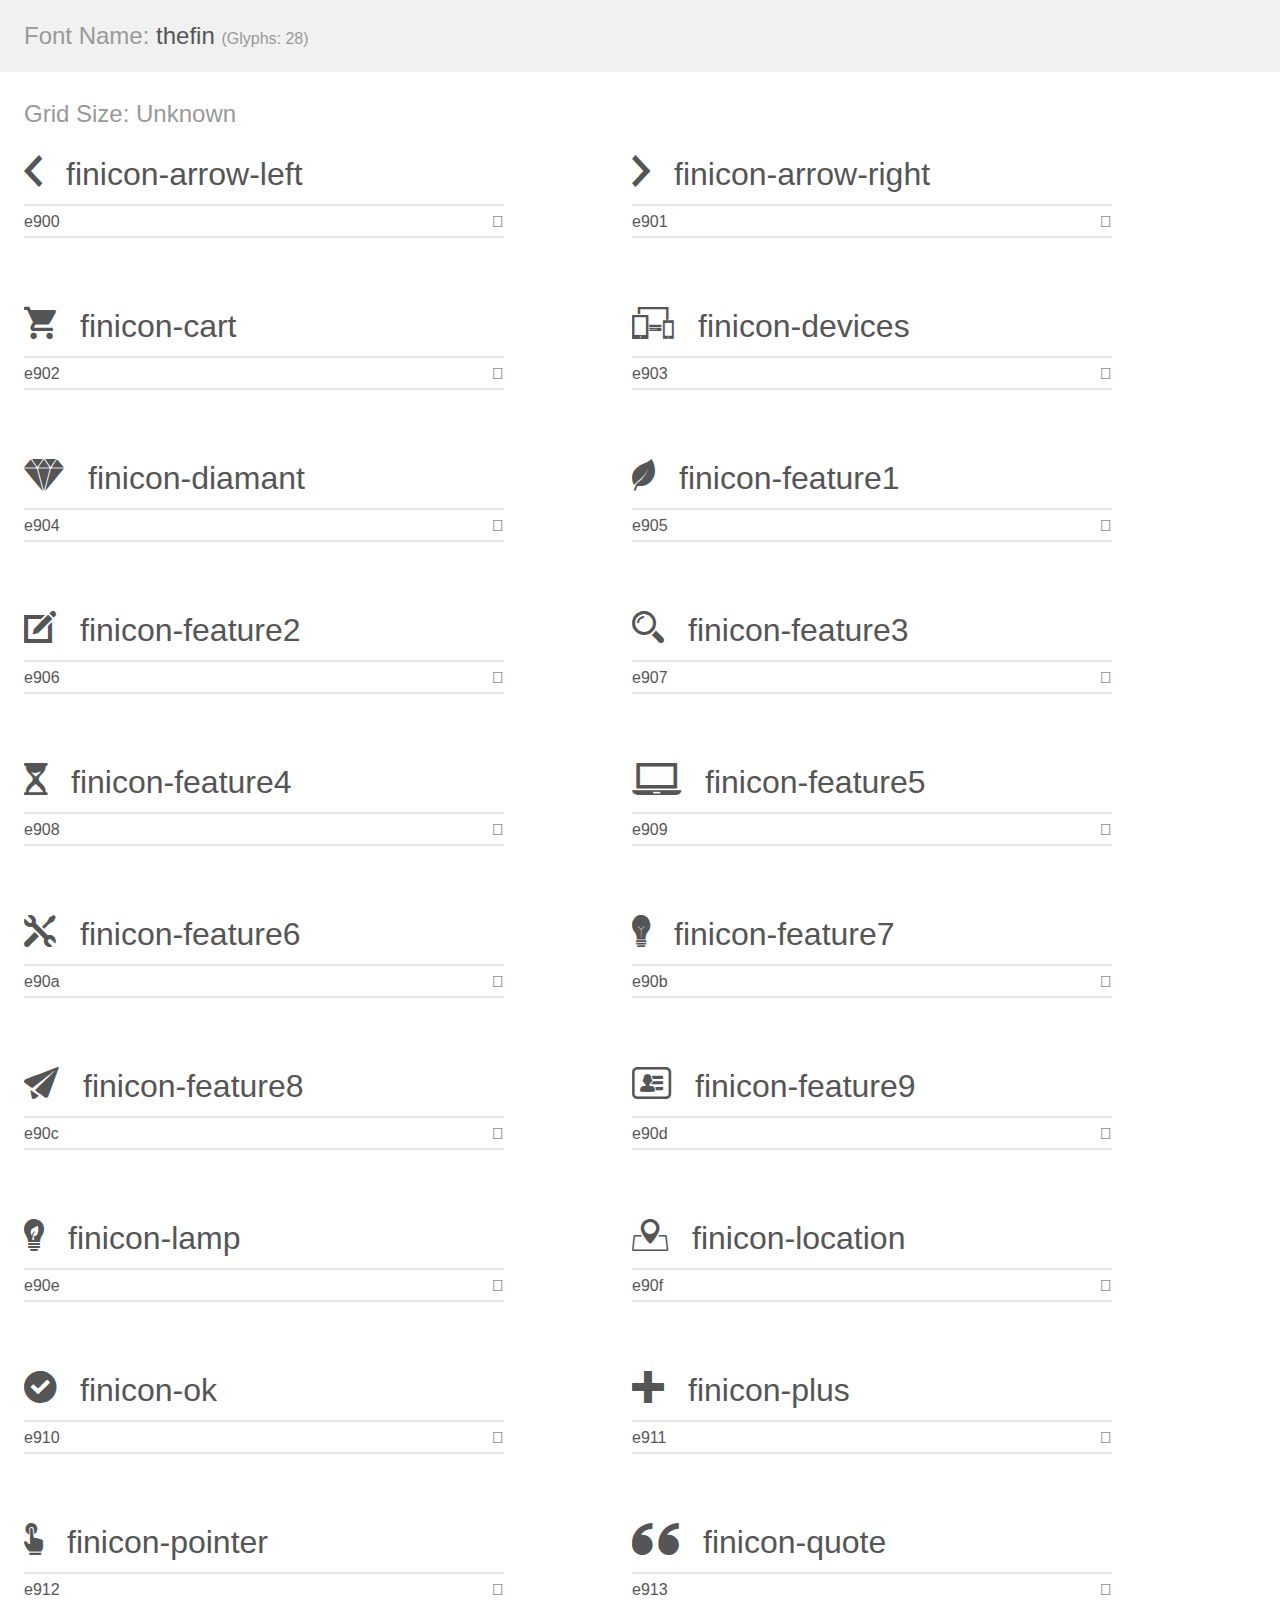
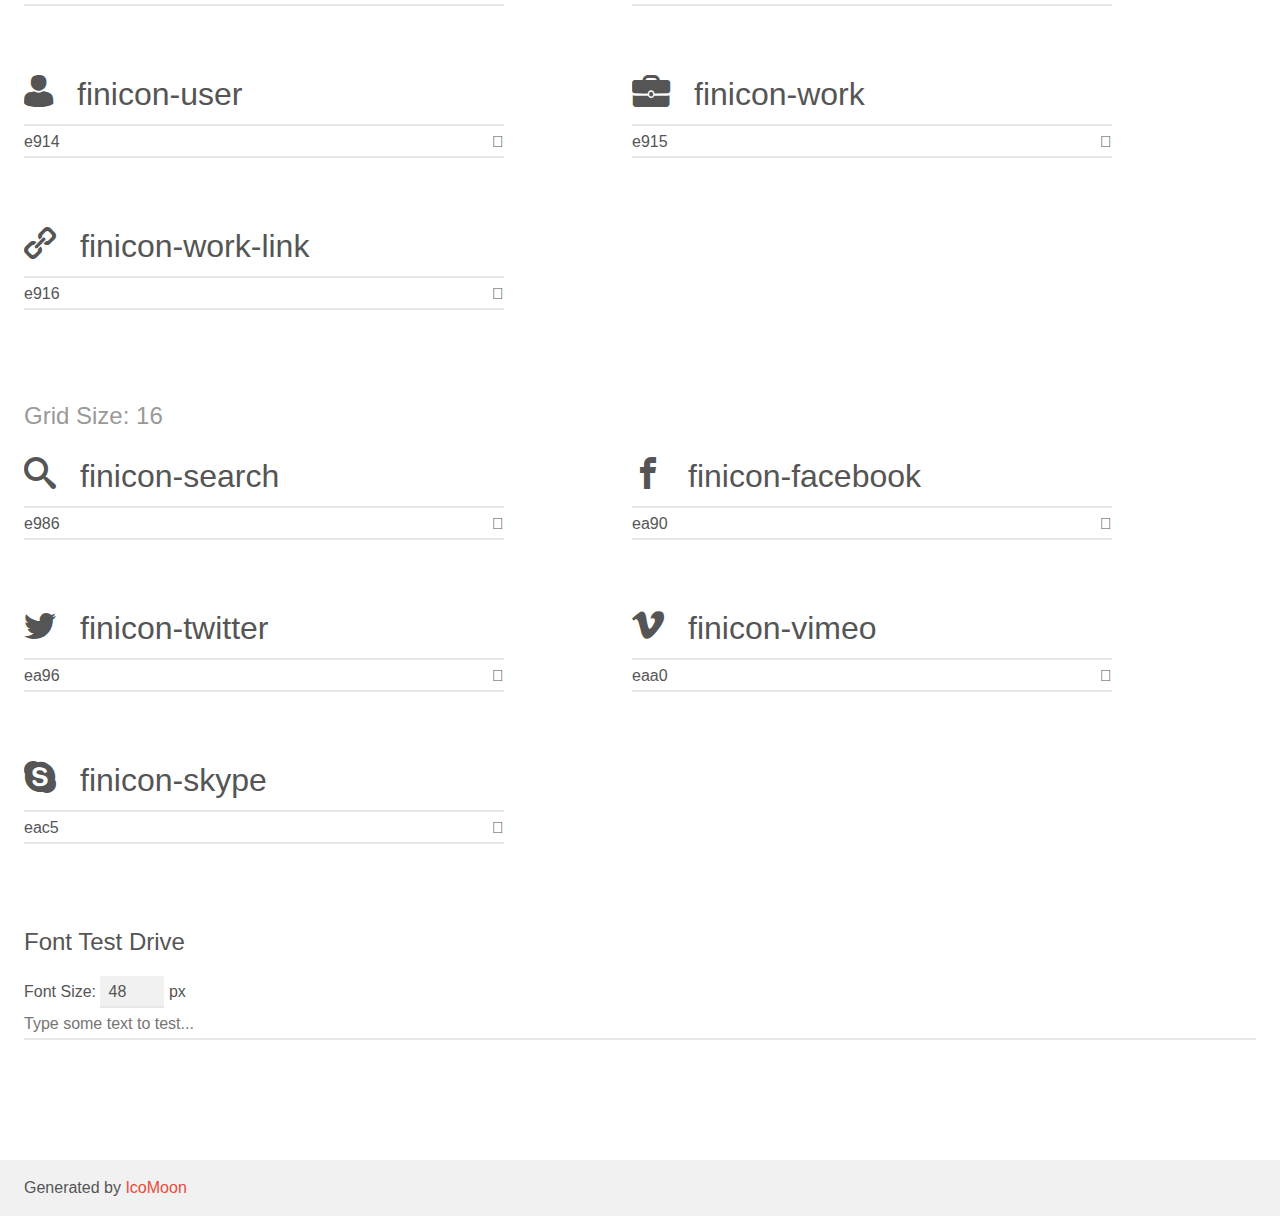
<file: libs/thefin/demo.html>
<!doctype html>
<html>
<head>
    <meta charset="utf-8">
    <title>IcoMoon Demo</title>
    <meta name="description" content="An Icon Font Generated By IcoMoon.io">
    <meta name="viewport" content="width=device-width, initial-scale=1">
    <link rel="stylesheet" href="demo-files/demo.css">
    <link rel="stylesheet" href="style.css"></head>
<body>
    <div class="bgc1 clearfix">
        <h1 class="mhmm mvm"><span class="fgc1">Font Name:</span> thefin <small class="fgc1">(Glyphs:&nbsp;28)</small></h1>
    </div>
    <div class="clearfix mhl ptl">
        <h1 class="mvm mtn fgc1">Grid Size: Unknown</h1>
        <div class="glyph fs1">
            <div class="clearfix bshadow0 pbs">
                <span class="finicon-arrow-left">
                
                </span>
                <span class="mls"> finicon-arrow-left</span>
            </div>
            <fieldset class="fs0 size1of1 clearfix hidden-false">
                <input type="text" readonly value="e900" class="unit size1of2" />
                <input type="text" maxlength="1" readonly value="&#xe900;" class="unitRight size1of2 talign-right" />
            </fieldset>
            <div class="fs0 bshadow0 clearfix hidden-true">
                <span class="unit pvs fgc1">liga: </span>
                <input type="text" readonly value="" class="liga unitRight" />
            </div>
        </div>
        <div class="glyph fs1">
            <div class="clearfix bshadow0 pbs">
                <span class="finicon-arrow-right">
                
                </span>
                <span class="mls"> finicon-arrow-right</span>
            </div>
            <fieldset class="fs0 size1of1 clearfix hidden-false">
                <input type="text" readonly value="e901" class="unit size1of2" />
                <input type="text" maxlength="1" readonly value="&#xe901;" class="unitRight size1of2 talign-right" />
            </fieldset>
            <div class="fs0 bshadow0 clearfix hidden-true">
                <span class="unit pvs fgc1">liga: </span>
                <input type="text" readonly value="" class="liga unitRight" />
            </div>
        </div>
        <div class="glyph fs1">
            <div class="clearfix bshadow0 pbs">
                <span class="finicon-cart">
                
                </span>
                <span class="mls"> finicon-cart</span>
            </div>
            <fieldset class="fs0 size1of1 clearfix hidden-false">
                <input type="text" readonly value="e902" class="unit size1of2" />
                <input type="text" maxlength="1" readonly value="&#xe902;" class="unitRight size1of2 talign-right" />
            </fieldset>
            <div class="fs0 bshadow0 clearfix hidden-true">
                <span class="unit pvs fgc1">liga: </span>
                <input type="text" readonly value="" class="liga unitRight" />
            </div>
        </div>
        <div class="glyph fs1">
            <div class="clearfix bshadow0 pbs">
                <span class="finicon-devices">
                
                </span>
                <span class="mls"> finicon-devices</span>
            </div>
            <fieldset class="fs0 size1of1 clearfix hidden-false">
                <input type="text" readonly value="e903" class="unit size1of2" />
                <input type="text" maxlength="1" readonly value="&#xe903;" class="unitRight size1of2 talign-right" />
            </fieldset>
            <div class="fs0 bshadow0 clearfix hidden-true">
                <span class="unit pvs fgc1">liga: </span>
                <input type="text" readonly value="" class="liga unitRight" />
            </div>
        </div>
        <div class="glyph fs1">
            <div class="clearfix bshadow0 pbs">
                <span class="finicon-diamant">
                
                </span>
                <span class="mls"> finicon-diamant</span>
            </div>
            <fieldset class="fs0 size1of1 clearfix hidden-false">
                <input type="text" readonly value="e904" class="unit size1of2" />
                <input type="text" maxlength="1" readonly value="&#xe904;" class="unitRight size1of2 talign-right" />
            </fieldset>
            <div class="fs0 bshadow0 clearfix hidden-true">
                <span class="unit pvs fgc1">liga: </span>
                <input type="text" readonly value="" class="liga unitRight" />
            </div>
        </div>
        <div class="glyph fs1">
            <div class="clearfix bshadow0 pbs">
                <span class="finicon-feature1">
                
                </span>
                <span class="mls"> finicon-feature1</span>
            </div>
            <fieldset class="fs0 size1of1 clearfix hidden-false">
                <input type="text" readonly value="e905" class="unit size1of2" />
                <input type="text" maxlength="1" readonly value="&#xe905;" class="unitRight size1of2 talign-right" />
            </fieldset>
            <div class="fs0 bshadow0 clearfix hidden-true">
                <span class="unit pvs fgc1">liga: </span>
                <input type="text" readonly value="" class="liga unitRight" />
            </div>
        </div>
        <div class="glyph fs1">
            <div class="clearfix bshadow0 pbs">
                <span class="finicon-feature2">
                
                </span>
                <span class="mls"> finicon-feature2</span>
            </div>
            <fieldset class="fs0 size1of1 clearfix hidden-false">
                <input type="text" readonly value="e906" class="unit size1of2" />
                <input type="text" maxlength="1" readonly value="&#xe906;" class="unitRight size1of2 talign-right" />
            </fieldset>
            <div class="fs0 bshadow0 clearfix hidden-true">
                <span class="unit pvs fgc1">liga: </span>
                <input type="text" readonly value="" class="liga unitRight" />
            </div>
        </div>
        <div class="glyph fs1">
            <div class="clearfix bshadow0 pbs">
                <span class="finicon-feature3">
                
                </span>
                <span class="mls"> finicon-feature3</span>
            </div>
            <fieldset class="fs0 size1of1 clearfix hidden-false">
                <input type="text" readonly value="e907" class="unit size1of2" />
                <input type="text" maxlength="1" readonly value="&#xe907;" class="unitRight size1of2 talign-right" />
            </fieldset>
            <div class="fs0 bshadow0 clearfix hidden-true">
                <span class="unit pvs fgc1">liga: </span>
                <input type="text" readonly value="" class="liga unitRight" />
            </div>
        </div>
        <div class="glyph fs1">
            <div class="clearfix bshadow0 pbs">
                <span class="finicon-feature4">
                
                </span>
                <span class="mls"> finicon-feature4</span>
            </div>
            <fieldset class="fs0 size1of1 clearfix hidden-false">
                <input type="text" readonly value="e908" class="unit size1of2" />
                <input type="text" maxlength="1" readonly value="&#xe908;" class="unitRight size1of2 talign-right" />
            </fieldset>
            <div class="fs0 bshadow0 clearfix hidden-true">
                <span class="unit pvs fgc1">liga: </span>
                <input type="text" readonly value="" class="liga unitRight" />
            </div>
        </div>
        <div class="glyph fs1">
            <div class="clearfix bshadow0 pbs">
                <span class="finicon-feature5">
                
                </span>
                <span class="mls"> finicon-feature5</span>
            </div>
            <fieldset class="fs0 size1of1 clearfix hidden-false">
                <input type="text" readonly value="e909" class="unit size1of2" />
                <input type="text" maxlength="1" readonly value="&#xe909;" class="unitRight size1of2 talign-right" />
            </fieldset>
            <div class="fs0 bshadow0 clearfix hidden-true">
                <span class="unit pvs fgc1">liga: </span>
                <input type="text" readonly value="" class="liga unitRight" />
            </div>
        </div>
        <div class="glyph fs1">
            <div class="clearfix bshadow0 pbs">
                <span class="finicon-feature6">
                
                </span>
                <span class="mls"> finicon-feature6</span>
            </div>
            <fieldset class="fs0 size1of1 clearfix hidden-false">
                <input type="text" readonly value="e90a" class="unit size1of2" />
                <input type="text" maxlength="1" readonly value="&#xe90a;" class="unitRight size1of2 talign-right" />
            </fieldset>
            <div class="fs0 bshadow0 clearfix hidden-true">
                <span class="unit pvs fgc1">liga: </span>
                <input type="text" readonly value="" class="liga unitRight" />
            </div>
        </div>
        <div class="glyph fs1">
            <div class="clearfix bshadow0 pbs">
                <span class="finicon-feature7">
                
                </span>
                <span class="mls"> finicon-feature7</span>
            </div>
            <fieldset class="fs0 size1of1 clearfix hidden-false">
                <input type="text" readonly value="e90b" class="unit size1of2" />
                <input type="text" maxlength="1" readonly value="&#xe90b;" class="unitRight size1of2 talign-right" />
            </fieldset>
            <div class="fs0 bshadow0 clearfix hidden-true">
                <span class="unit pvs fgc1">liga: </span>
                <input type="text" readonly value="" class="liga unitRight" />
            </div>
        </div>
        <div class="glyph fs1">
            <div class="clearfix bshadow0 pbs">
                <span class="finicon-feature8">
                
                </span>
                <span class="mls"> finicon-feature8</span>
            </div>
            <fieldset class="fs0 size1of1 clearfix hidden-false">
                <input type="text" readonly value="e90c" class="unit size1of2" />
                <input type="text" maxlength="1" readonly value="&#xe90c;" class="unitRight size1of2 talign-right" />
            </fieldset>
            <div class="fs0 bshadow0 clearfix hidden-true">
                <span class="unit pvs fgc1">liga: </span>
                <input type="text" readonly value="" class="liga unitRight" />
            </div>
        </div>
        <div class="glyph fs1">
            <div class="clearfix bshadow0 pbs">
                <span class="finicon-feature9">
                
                </span>
                <span class="mls"> finicon-feature9</span>
            </div>
            <fieldset class="fs0 size1of1 clearfix hidden-false">
                <input type="text" readonly value="e90d" class="unit size1of2" />
                <input type="text" maxlength="1" readonly value="&#xe90d;" class="unitRight size1of2 talign-right" />
            </fieldset>
            <div class="fs0 bshadow0 clearfix hidden-true">
                <span class="unit pvs fgc1">liga: </span>
                <input type="text" readonly value="" class="liga unitRight" />
            </div>
        </div>
        <div class="glyph fs1">
            <div class="clearfix bshadow0 pbs">
                <span class="finicon-lamp">
                
                </span>
                <span class="mls"> finicon-lamp</span>
            </div>
            <fieldset class="fs0 size1of1 clearfix hidden-false">
                <input type="text" readonly value="e90e" class="unit size1of2" />
                <input type="text" maxlength="1" readonly value="&#xe90e;" class="unitRight size1of2 talign-right" />
            </fieldset>
            <div class="fs0 bshadow0 clearfix hidden-true">
                <span class="unit pvs fgc1">liga: </span>
                <input type="text" readonly value="" class="liga unitRight" />
            </div>
        </div>
        <div class="glyph fs1">
            <div class="clearfix bshadow0 pbs">
                <span class="finicon-location">
                
                </span>
                <span class="mls"> finicon-location</span>
            </div>
            <fieldset class="fs0 size1of1 clearfix hidden-false">
                <input type="text" readonly value="e90f" class="unit size1of2" />
                <input type="text" maxlength="1" readonly value="&#xe90f;" class="unitRight size1of2 talign-right" />
            </fieldset>
            <div class="fs0 bshadow0 clearfix hidden-true">
                <span class="unit pvs fgc1">liga: </span>
                <input type="text" readonly value="" class="liga unitRight" />
            </div>
        </div>
        <div class="glyph fs1">
            <div class="clearfix bshadow0 pbs">
                <span class="finicon-ok">
                
                </span>
                <span class="mls"> finicon-ok</span>
            </div>
            <fieldset class="fs0 size1of1 clearfix hidden-false">
                <input type="text" readonly value="e910" class="unit size1of2" />
                <input type="text" maxlength="1" readonly value="&#xe910;" class="unitRight size1of2 talign-right" />
            </fieldset>
            <div class="fs0 bshadow0 clearfix hidden-true">
                <span class="unit pvs fgc1">liga: </span>
                <input type="text" readonly value="" class="liga unitRight" />
            </div>
        </div>
        <div class="glyph fs1">
            <div class="clearfix bshadow0 pbs">
                <span class="finicon-plus">
                
                </span>
                <span class="mls"> finicon-plus</span>
            </div>
            <fieldset class="fs0 size1of1 clearfix hidden-false">
                <input type="text" readonly value="e911" class="unit size1of2" />
                <input type="text" maxlength="1" readonly value="&#xe911;" class="unitRight size1of2 talign-right" />
            </fieldset>
            <div class="fs0 bshadow0 clearfix hidden-true">
                <span class="unit pvs fgc1">liga: </span>
                <input type="text" readonly value="" class="liga unitRight" />
            </div>
        </div>
        <div class="glyph fs1">
            <div class="clearfix bshadow0 pbs">
                <span class="finicon-pointer">
                
                </span>
                <span class="mls"> finicon-pointer</span>
            </div>
            <fieldset class="fs0 size1of1 clearfix hidden-false">
                <input type="text" readonly value="e912" class="unit size1of2" />
                <input type="text" maxlength="1" readonly value="&#xe912;" class="unitRight size1of2 talign-right" />
            </fieldset>
            <div class="fs0 bshadow0 clearfix hidden-true">
                <span class="unit pvs fgc1">liga: </span>
                <input type="text" readonly value="" class="liga unitRight" />
            </div>
        </div>
        <div class="glyph fs1">
            <div class="clearfix bshadow0 pbs">
                <span class="finicon-quote">
                
                </span>
                <span class="mls"> finicon-quote</span>
            </div>
            <fieldset class="fs0 size1of1 clearfix hidden-false">
                <input type="text" readonly value="e913" class="unit size1of2" />
                <input type="text" maxlength="1" readonly value="&#xe913;" class="unitRight size1of2 talign-right" />
            </fieldset>
            <div class="fs0 bshadow0 clearfix hidden-true">
                <span class="unit pvs fgc1">liga: </span>
                <input type="text" readonly value="" class="liga unitRight" />
            </div>
        </div>
        <div class="glyph fs1">
            <div class="clearfix bshadow0 pbs">
                <span class="finicon-user">
                
                </span>
                <span class="mls"> finicon-user</span>
            </div>
            <fieldset class="fs0 size1of1 clearfix hidden-false">
                <input type="text" readonly value="e914" class="unit size1of2" />
                <input type="text" maxlength="1" readonly value="&#xe914;" class="unitRight size1of2 talign-right" />
            </fieldset>
            <div class="fs0 bshadow0 clearfix hidden-true">
                <span class="unit pvs fgc1">liga: </span>
                <input type="text" readonly value="" class="liga unitRight" />
            </div>
        </div>
        <div class="glyph fs1">
            <div class="clearfix bshadow0 pbs">
                <span class="finicon-work">
                
                </span>
                <span class="mls"> finicon-work</span>
            </div>
            <fieldset class="fs0 size1of1 clearfix hidden-false">
                <input type="text" readonly value="e915" class="unit size1of2" />
                <input type="text" maxlength="1" readonly value="&#xe915;" class="unitRight size1of2 talign-right" />
            </fieldset>
            <div class="fs0 bshadow0 clearfix hidden-true">
                <span class="unit pvs fgc1">liga: </span>
                <input type="text" readonly value="" class="liga unitRight" />
            </div>
        </div>
        <div class="glyph fs1">
            <div class="clearfix bshadow0 pbs">
                <span class="finicon-work-link">
                
                </span>
                <span class="mls"> finicon-work-link</span>
            </div>
            <fieldset class="fs0 size1of1 clearfix hidden-false">
                <input type="text" readonly value="e916" class="unit size1of2" />
                <input type="text" maxlength="1" readonly value="&#xe916;" class="unitRight size1of2 talign-right" />
            </fieldset>
            <div class="fs0 bshadow0 clearfix hidden-true">
                <span class="unit pvs fgc1">liga: </span>
                <input type="text" readonly value="" class="liga unitRight" />
            </div>
        </div>
    </div>
    <div class="clearfix mhl ptl">
        <h1 class="mvm mtn fgc1">Grid Size: 16</h1>
        <div class="glyph fs2">
            <div class="clearfix bshadow0 pbs">
                <span class="finicon-search">
                
                </span>
                <span class="mls"> finicon-search</span>
            </div>
            <fieldset class="fs0 size1of1 clearfix hidden-false">
                <input type="text" readonly value="e986" class="unit size1of2" />
                <input type="text" maxlength="1" readonly value="&#xe986;" class="unitRight size1of2 talign-right" />
            </fieldset>
            <div class="fs0 bshadow0 clearfix hidden-true">
                <span class="unit pvs fgc1">liga: </span>
                <input type="text" readonly value="search, magnifier" class="liga unitRight" />
            </div>
        </div>
        <div class="glyph fs2">
            <div class="clearfix bshadow0 pbs">
                <span class="finicon-facebook">
                
                </span>
                <span class="mls"> finicon-facebook</span>
            </div>
            <fieldset class="fs0 size1of1 clearfix hidden-false">
                <input type="text" readonly value="ea90" class="unit size1of2" />
                <input type="text" maxlength="1" readonly value="&#xea90;" class="unitRight size1of2 talign-right" />
            </fieldset>
            <div class="fs0 bshadow0 clearfix hidden-true">
                <span class="unit pvs fgc1">liga: </span>
                <input type="text" readonly value="facebook, brand10" class="liga unitRight" />
            </div>
        </div>
        <div class="glyph fs2">
            <div class="clearfix bshadow0 pbs">
                <span class="finicon-twitter">
                
                </span>
                <span class="mls"> finicon-twitter</span>
            </div>
            <fieldset class="fs0 size1of1 clearfix hidden-false">
                <input type="text" readonly value="ea96" class="unit size1of2" />
                <input type="text" maxlength="1" readonly value="&#xea96;" class="unitRight size1of2 talign-right" />
            </fieldset>
            <div class="fs0 bshadow0 clearfix hidden-true">
                <span class="unit pvs fgc1">liga: </span>
                <input type="text" readonly value="twitter, brand16" class="liga unitRight" />
            </div>
        </div>
        <div class="glyph fs2">
            <div class="clearfix bshadow0 pbs">
                <span class="finicon-vimeo">
                
                </span>
                <span class="mls"> finicon-vimeo</span>
            </div>
            <fieldset class="fs0 size1of1 clearfix hidden-false">
                <input type="text" readonly value="eaa0" class="unit size1of2" />
                <input type="text" maxlength="1" readonly value="&#xeaa0;" class="unitRight size1of2 talign-right" />
            </fieldset>
            <div class="fs0 bshadow0 clearfix hidden-true">
                <span class="unit pvs fgc1">liga: </span>
                <input type="text" readonly value="vimeo, brand24" class="liga unitRight" />
            </div>
        </div>
        <div class="glyph fs2">
            <div class="clearfix bshadow0 pbs">
                <span class="finicon-skype">
                
                </span>
                <span class="mls"> finicon-skype</span>
            </div>
            <fieldset class="fs0 size1of1 clearfix hidden-false">
                <input type="text" readonly value="eac5" class="unit size1of2" />
                <input type="text" maxlength="1" readonly value="&#xeac5;" class="unitRight size1of2 talign-right" />
            </fieldset>
            <div class="fs0 bshadow0 clearfix hidden-true">
                <span class="unit pvs fgc1">liga: </span>
                <input type="text" readonly value="skype, brand60" class="liga unitRight" />
            </div>
        </div>
    </div>

    <!--[if gt IE 8]><!-->
    <div class="mhl clearfix mbl">
        <h1>Font Test Drive</h1>
        <label>
            Font Size: <input id="fontSize" type="number" class="textbox0 mbm"
            min="8" value="48" />
            px
        </label>
        <input id="testText" type="text" class="phl size1of1 mvl"
        placeholder="Type some text to test..." value=""/>
        <div id="testDrive" class="finicon-">&nbsp;
        </div>
    </div>
    <!--<![endif]-->
    <div class="bgc1 clearfix">
        <p class="mhl">Generated by <a href="https://icomoon.io/app">IcoMoon</a></p>
    </div>

    <script src="demo-files/demo.js"></script>
</body>
</html>
</file>
<file: libs/thefin/demo-files/demo.css>
body {
  padding: 0;
  margin: 0;
  font-family: sans-serif;
  font-size: 1em;
  line-height: 1.5;
  color: #555;
  background: #fff;
}
h1 {
  font-size: 1.5em;
  font-weight: normal;
}
small {
  font-size: .66666667em;
}
a {
  color: #e74c3c;
  text-decoration: none;
}
a:hover, a:focus {
  box-shadow: 0 1px #e74c3c;
}
.bshadow0, input {
  box-shadow: inset 0 -2px #e7e7e7;
}
input:hover {
  box-shadow: inset 0 -2px #ccc;
}
input, fieldset {
  font-family: sans-serif;
  font-size: 1em;
  margin: 0;
  padding: 0;
  border: 0;
}
input {
  color: inherit;
  line-height: 1.5;
  height: 1.5em;
  padding: .25em 0;
}
input:focus {
  outline: none;
  box-shadow: inset 0 -2px #449fdb;
}
.glyph {
  font-size: 16px;
  width: 15em;
  padding-bottom: 1em;
  margin-right: 4em;
  margin-bottom: 1em;
  float: left;
  overflow: hidden;
}
.liga {
  width: 80%;
  width: calc(100% - 2.5em);
}
.talign-right {
  text-align: right;
}
.talign-center {
  text-align: center;
}
.bgc1 {
  background: #f1f1f1;
}
.fgc1 {
  color: #999;
}
.fgc0 {
  color: #000;
}
p {
  margin-top: 1em;
  margin-bottom: 1em;
}
.mvm {
  margin-top: .75em;
  margin-bottom: .75em;
}
.mtn {
  margin-top: 0;
}
.mtl, .mal {
  margin-top: 1.5em;
}
.mbl, .mal {
  margin-bottom: 1.5em;
}
.mal, .mhl {
  margin-left: 1.5em;
  margin-right: 1.5em;
}
.mhmm {
  margin-left: 1em;
  margin-right: 1em;
}
.mls {
  margin-left: .25em;
}
.ptl {
  padding-top: 1.5em;
}
.pbs, .pvs {
  padding-bottom: .25em;
}
.pvs, .pts {
  padding-top: .25em;
}
.unit {
  float: left;
}
.unitRight {
  float: right;
}
.size1of2 {
  width: 50%;
}
.size1of1 {
  width: 100%;
}
.clearfix:before, .clearfix:after {
  content: " ";
  display: table;
}
.clearfix:after {
  clear: both;
}
.hidden-true {
  display: none;
}
.textbox0 {
  width: 3em;
  background: #f1f1f1;
  padding: .25em .5em;
  line-height: 1.5;
  height: 1.5em;
}
#testDrive {
  display: block;
  padding-top: 24px;
  line-height: 1.5;
}
.fs0 {
  font-size: 16px;
}
.fs1 {
  font-size: 32px;
}
.fs2 {
  font-size: 32px;
}
</file>
<file: libs/thefin/style.css>
@font-face {
  font-family: 'thefin';
  src:  url('fonts/thefin.eot?jsm1k9');
  src:  url('fonts/thefin.eot?jsm1k9#iefix') format('embedded-opentype'),
    url('fonts/thefin.ttf?jsm1k9') format('truetype'),
    url('fonts/thefin.woff?jsm1k9') format('woff'),
    url('fonts/thefin.svg?jsm1k9#thefin') format('svg');
  font-weight: normal;
  font-style: normal;
}

[class^="finicon-"], [class*=" finicon-"] {
  /* use !important to prevent issues with browser extensions that change fonts */
  font-family: 'thefin' !important;
  speak: none;
  font-style: normal;
  font-weight: normal;
  font-variant: normal;
  text-transform: none;
  line-height: 1;

  /* Better Font Rendering =========== */
  -webkit-font-smoothing: antialiased;
  -moz-osx-font-smoothing: grayscale;
}

.finicon-arrow-left:before {
  content: "\e900";
}
.finicon-arrow-right:before {
  content: "\e901";
}
.finicon-cart:before {
  content: "\e902";
}
.finicon-devices:before {
  content: "\e903";
}
.finicon-diamant:before {
  content: "\e904";
}
.finicon-feature1:before {
  content: "\e905";
}
.finicon-feature2:before {
  content: "\e906";
}
.finicon-feature3:before {
  content: "\e907";
}
.finicon-feature4:before {
  content: "\e908";
}
.finicon-feature5:before {
  content: "\e909";
}
.finicon-feature6:before {
  content: "\e90a";
}
.finicon-feature7:before {
  content: "\e90b";
}
.finicon-feature8:before {
  content: "\e90c";
}
.finicon-feature9:before {
  content: "\e90d";
}
.finicon-lamp:before {
  content: "\e90e";
}
.finicon-location:before {
  content: "\e90f";
}
.finicon-ok:before {
  content: "\e910";
}
.finicon-plus:before {
  content: "\e911";
}
.finicon-pointer:before {
  content: "\e912";
}
.finicon-quote:before {
  content: "\e913";
}
.finicon-user:before {
  content: "\e914";
}
.finicon-work:before {
  content: "\e915";
}
.finicon-work-link:before {
  content: "\e916";
}
.finicon-search:before {
  content: "\e986";
}
.finicon-facebook:before {
  content: "\ea90";
}
.finicon-twitter:before {
  content: "\ea96";
}
.finicon-vimeo:before {
  content: "\eaa0";
}
.finicon-skype:before {
  content: "\eac5";
}
</file>
